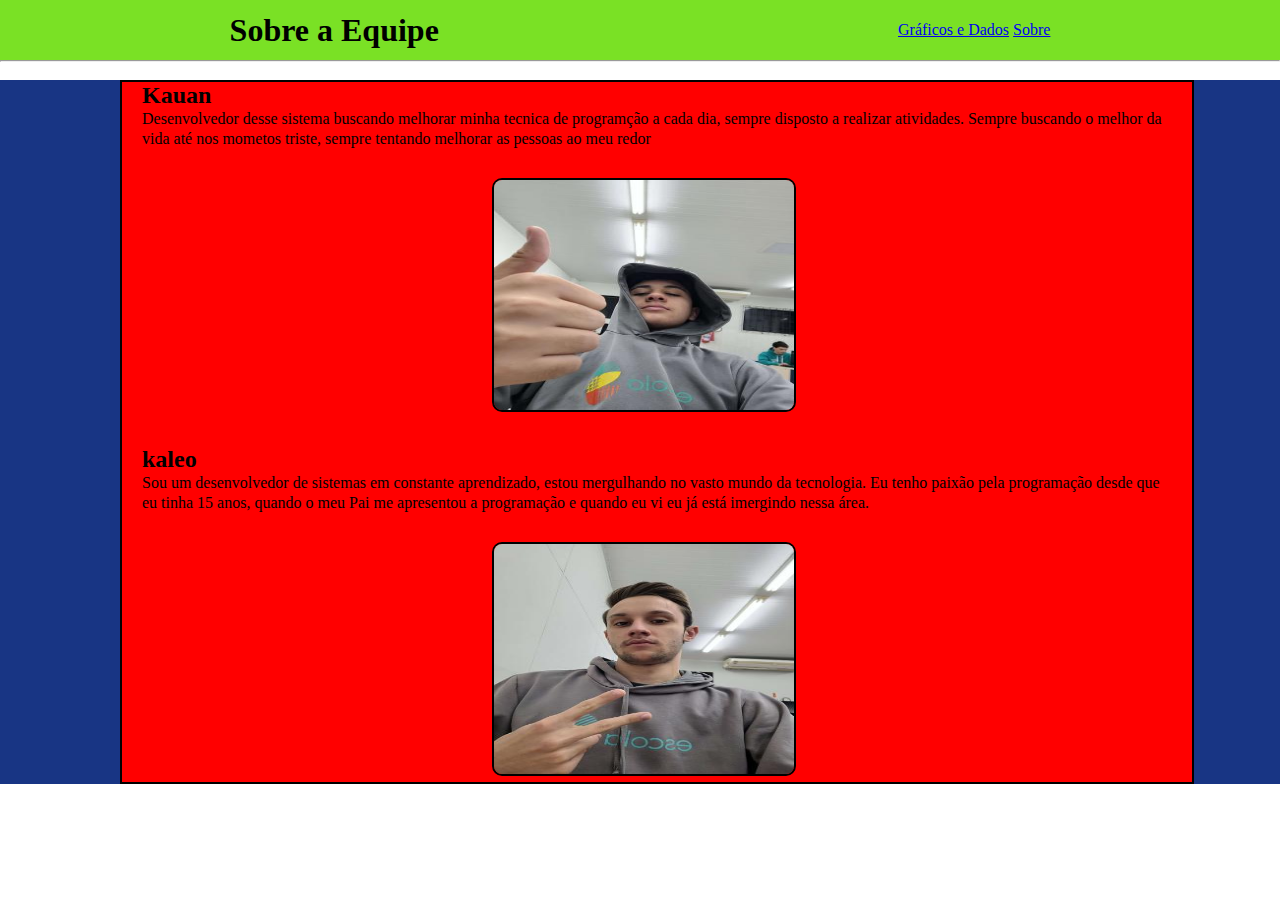
<file: sobre.html>
<!DOCTYPE html>
<html lang="pt-BR">
<head>
    <meta charset="UTF-8">
    <meta http-equiv="X-UA-Compatible" content="IE=edge">
    <meta name="viewport" content="width=device-width, initial-scale=1.0">
    <link rel="stylesheet" href="sobre.css">
    <title>Document</title>
</head>
<body>
    <header>
        <h1>Sobre a Equipe</h1>
        <nav>
            <a href="/index.html">Gráficos e Dados</a>
            <a href="/sobre.html">Sobre</a>
        </nav>
    </header>
    <hr>
    <br>
    <main>


        <div class="cont_equipe">
            <div class="kauan">
                <h2>Kauan</h2>
                <p>ㅤㅤDesenvolvedor desse sistema buscando melhorar minha tecnica de programção a cada dia, sempre disposto a realizar atividades. Sempre buscando o melhor da vida até nos mometos triste, sempre tentando melhorar as pessoas ao meu redor</p>
                <img id="foto_equipy" src="img/c2.jpg" alt="foto da equipe">
                <div class="kaleo">
                <h2>kaleo</h2>
                <p>ㅤㅤSou um desenvolvedor de sistemas em constante aprendizado, estou mergulhando no vasto mundo da tecnologia. Eu tenho paixão pela programação desde que eu tinha 15 anos, quando o meu Pai me apresentou a programação e quando eu vi eu já está imergindo nessa área.</p>
                <img id="foto_equipy" src="img/c.jpg" alt="foto da equipe">
        </div>
    </main>
</body>
</html>
</file>
<file: sobre.css>
*{
    margin: 0px;
    padding: 0px;
}

header{
    display: flex;
    justify-content:space-around;
    align-items: center;
    background-color: rgb(122, 225, 37);
    height: 60px;

    
}

main{
    background-color: #183584;
}

#foto_equipy{
    height: 230px;
    width: 300px;
    position: relative;
    left: 370px;
    border: solid black 2px;
    border-radius: 10px;
    margin-bottom: 60px;
    top: 30px;
}

.cont_equipe{
    height: 700px;
    width: 1070px;
    margin-left: 50px;
    border: solid 2px black;
    position: relative;
    left: 70px;
    background-color: rgb(255, 0, 0);
}

.cont_equipe h2, p{
   margin:0px 20px 0px 20px;
}
</file>
